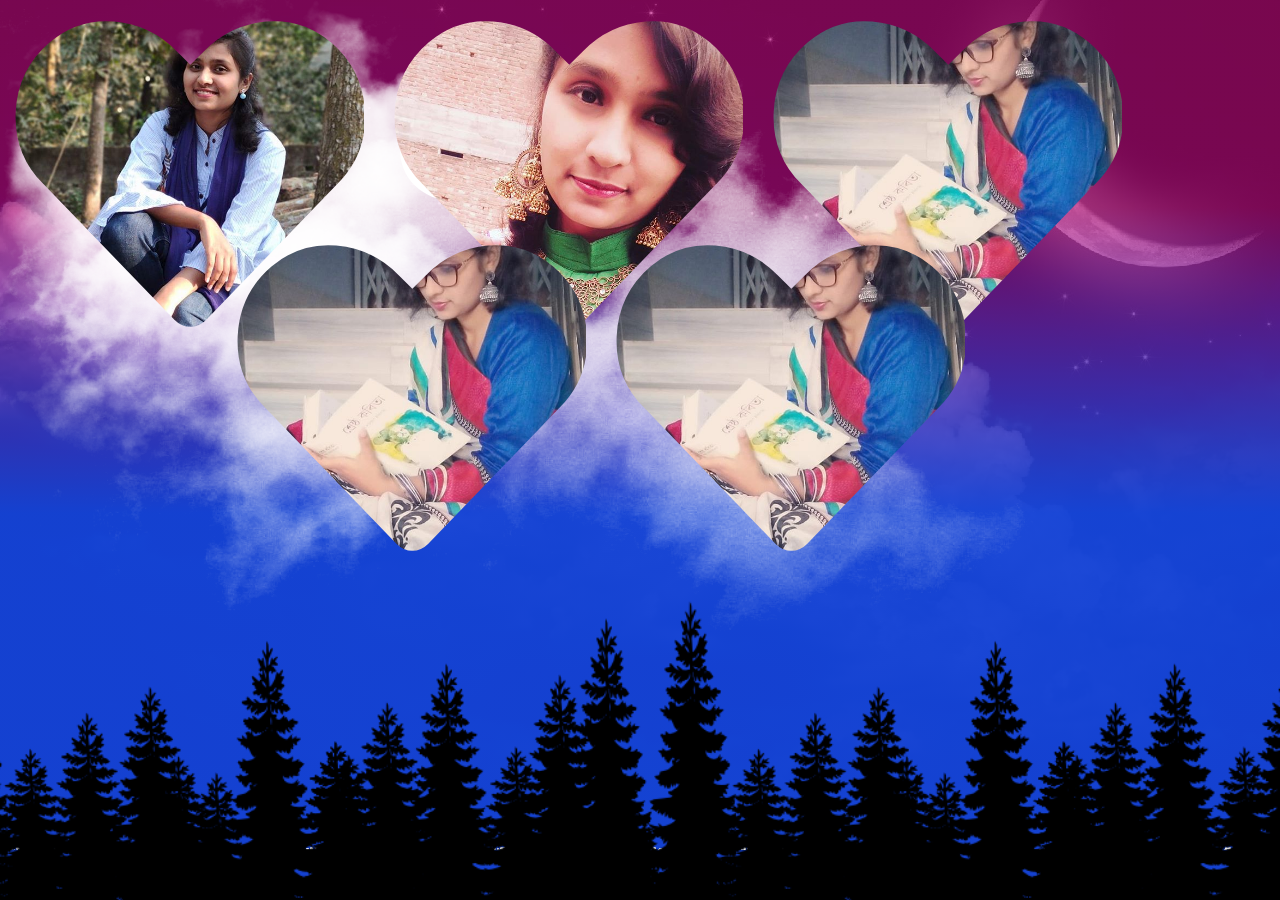
<file: StarryNightWebsiteBanner.html>
<!DOCTYPE html>
<html>

<head>
	<title>Starry-Night-Website-Banner</title>
	<link rel="stylesheet" type="text/css" href="css/all.css">
	<link rel="stylesheet" type="text/css" href="css/bootstrap.css">
	<link rel="stylesheet" type="text/css" href="css/style.css">
</head>

<body>
	<iframe style="display: none;" width="853" height="480" src="https://youtu.be/zECvhBy3b94,rel=0&autoplay=1" frameborder="0" allow="accelerometer; autoplay; clipboard-write; encrypted-media; gyroscope; picture-in-picture" allowfullscreen></iframe>
	<audio src="audio/apointment-letter.mp3" autoplay></audio>
	<div id="background">
		<div class="scene">
			<div class="moon"></div>
			<img class="forest" src="img/forest.png">
			<img class="cloud1" src="img/cloud1.png">
			<img class="cloud2" src="img/cloud2.png">
			<img class="cloud3" src="img/cloud3.png">
			<img class="cloud4" src="img/cloud1.png">
			<img class="cloud5" src="img/cloud2.png">
			<img class="cloud6" src="img/cloud3.png">
		</div>
	</div>
	<div id="about">
		<div class="container">
			<div class="row">
				<div class="col-md-4">
					<div style="z-index: 1000;" id="c"><i class="fas fa-heart"></i></div>
				</div>
				<!-- /.col-md-4 -->
				<div class="col-md-4">
					<div style="z-index: 1000;" id="b"><i class="fas fa-heart"></i></div>
				</div>
				<!-- /.col-md-4 -->
				<div class="col-md-4">
					<div style="z-index: 1000;" id="a"><i class="fas fa-heart"></i></div>
				</div>
				<!-- /.col-md-4 -->
			</div>
			<!-- /.row -->
			<div style="position: absolute; top: 224px; left: 237px;" class="row">
				<div class="col-md-6">
					<div style="z-index: 1000;" id="e"><i class="fas fa-heart"></i></div>
				</div>
				<div class="col-md-6">
					<div style="z-index: 1000;" id="f"><i class="fas fa-heart"></i></div>
				</div>
			</div>
		</div>
		<!-- /.container- -->
	</div>
	<script type="text/javascript">
		function stars() {
			let count = 500;
			let scene = document.querySelector('.scene');
			let i = 0;
			while (i < count) {
				let star = document.createElement("i");
				let x = Math.floor(Math.random() * window.innerWidth);
				let y = Math.floor(Math.random() * window.innerheihgt);
				let duration = Math.random() * 10;
				let size = Math.random() * 2;

				star.style.left = x + 'px';
				star.style.top = y + 'px';
				star.style.width = 1 + size + 'px';
				star.style.height = 1 + size + 'px';

				star.style.animationDuration = 6 + duration + 's';
				star.style.animationDealy = duration + 's';

				scene.appendChild(star)
				i++
			}
		}
		stars()
	</script>
</body>

</html>
</file>
<file: css/style.css>
* {
	margin: 0;
	padding: 0;
	box-sizing: border-box;
}
#background{
    background: url(../img/288888274.jpg);
    
    background-position: center;
}
.scene {
	position: relative;
	width: 100%;
	height: 100vh;
	background: rgb(213,72,251);
    background: linear-gradient(180deg, rgba(190, 11, 121, 0.631) 23%, rgba(21,67,214,0.969625350140056) 57%);
	background-attachment: fixed;
    overflow: hidden;
    animation: akash;
}
@keyframes akash {
	0%
	{
        background: linear-gradient(#111425,#3751e0,);
        color: #000;
	}
	20%
	{
		background: linear-gradient(#111425,#0a303bbe,);
	}
	40%
	{
		background: linear-gradient(#111425,#3751e052,);
	}
	70%
	{
		background: linear-gradient(#111425,#920842cc,);
	}
	100%
	{
		background: linear-gradient(#111425,#54075e,);
	}
}
.moon {
	position: absolute;
	top: 100px;
	left: 400px;
	width: 100px;
	height: 100px;
	background: #fff;
	border-radius: 50%;
	z-index: 0;
}
.moon:after {
	content: '';
	position: absolute;
	top: -15px;
	left: 15px;
	width: 100%;
	height: 100%;
	border-radius: 50%;
	background: linear-gradient(#111425,#3751e0);
	background-attachment: fixed;
}
.forest {
	position: absolute;
	bottom: 0;
	left: 0;
	width: 100%;
	z-index: 1000;
	transform: scale(1.2);
}
.scene i {
	position: absolute;
	bottom: 50px;
	background: #fff;
	border-radius: 50%;
	animation: as linear infinite;
}
@keyframes as {
	0%
	{
		opacity: 0;
		transform: translateY(0);
	}
	10%,90%
	{
		opacity: 1;
	}
	100%
	{
		opacity: 0;
		transform: translateY(-700px);
	}
}
.cloud1 {
	position: absolute;
	top: 0;
	left: 0;
	z-index: 500;
	animation: animateCloud 50s linear infinite;
}
.cloud2 {
	position: absolute;
	top: 0;
	left: 0;
	max-width: 500px;
	z-index: 540;
	animation: animateCloud 35s linear infinite;
}
.cloud3 {
	position: absolute;
	top: 0;
	left: 0;
	max-width: 600px;
	z-index: 500;
	animation: animateCloud 80s linear infinite;
}
.cloud4 {
	position: absolute;
	top: 200px;
	left: 0;
	max-width: 300px;
	z-index: 500;
	animation: animateCloud 70s linear infinite;
	animation-delay: -20s;
}
.cloud5 {
	position: absolute;
	top: 150px;
	left: 0;
	max-width: 500px;
	z-index: 500;
	animation: animateCloud 40s linear infinite;
	animation-delay: -5s;
}
.cloud6 {
	position: absolute;
	top: 75px;
	left: 0;
	max-width: 400px;
	z-index: 500;
	animation: animateCloud 30s linear infinite;
	animation-delay: -10s;
}

@keyframes animateCloud {
	0% {
		transform: translateX(-100px) scale(1);
	}
	100% {
		transform: translateX(400px) scale(1.5);
	}
}
#about {
    position: absolute;
    top: 0;
    z-index: 700;
}
#about h3 {
    color: #333332;
    font-family: bernadette;
    font-size: 28pt;
    text-transform: capitalize;
    padding-bottom: 30px;
}
#about p{
    font-size: 13pt;
    padding-bottom: 30px;
}
#about a{
    text-decoration: none;
    text-transform: uppercase;
    padding: 7px 12px;
    border-radius: 20px;
    color: #ecec;
    background: rgb(200,92,63);
    background: linear-gradient(90deg, rgba(200,92,63,0.9164040616246498) 43%, rgba(85,74,187,0.9416141456582633) 65%);
}
#about #a i {
    text-align: center;
    font-weight: 700;
    font-size: 262pt;
    background: url(../img/an-4.jpg) no-repeat;
	background-size: cover;
  -webkit-text-fill-color: transparent;
  -webkit-background-clip: text;
    animation: hbeat 2s linear infinite;
    
}
#about #b i {
    text-align: center;
    font-weight: 700;
    font-size: 262pt;
    background: url(../img/an-6.jpg) no-repeat;
    background-size: cover;
    -webkit-text-fill-color: #3198c100;
    -webkit-background-clip: text;
    animation: hbeat-2 2.2s cubic-bezier(0.79, 0.06, 1, 1) infinite;
    
}
#about #c i {
    text-align: center;
    font-weight: 700;
    font-size: 262pt;
    background: url(../img/an-1.jpg) no-repeat;
	background-size: cover;
    -webkit-text-fill-color: #de212100;
  -webkit-background-clip: text;
  animation: hbeat-3 11.3s cubic-bezier(0.4, 5, 1, 2) infinite;
  
}
#about #e i {
    text-align: center;
    font-weight: 700;
    font-size: 262pt;
    background: url(../img/an-4.jpg) no-repeat;
	background-size: cover;
  -webkit-text-fill-color: transparent;
  -webkit-background-clip: text;
    animation: hbeat-4 2s linear infinite;
    
}
#about #f i {
    text-align: center;
    font-weight: 700;
    font-size: 262pt;
    background: url(../img/an-4.jpg) no-repeat;
	background-size: cover;
  -webkit-text-fill-color: transparent;
  -webkit-background-clip: text;
    animation: hbeat-5 2s linear infinite;
    
}
@keyframes hbeat {
    0% {
        transform: scale(.6);
        background-image: linear-gradient(45deg, #0c0a8cb0 45%, #26a541af 60%), url(../img/an-1.jpg);
        background-size: cover;
        background-position:center top;
        background-repeat: no-repeat;
    }
    20% {
        transform: scale(.6);
        background-image: linear-gradient(45deg, #26a541af 45%, #0c0a8cb0 60%), url(../img/an-5.jpg);
        background-size: cover;
        background-position:center top;
        background-repeat: no-repeat;
    }
    40% {
        transform: scale(.7);
        background-image: linear-gradient(45deg, #0c0a8cb0 45%, #26a541af 60%), url(../img/an-1.jpg);
        background-size: cover;
        background-position:center top;
        background-repeat: no-repeat;
    }
    60% {
        transform: scale(.9);
        background-image: linear-gradient(45deg, #26a541af 45%, #0c0a8cb0 60%), url(../img/an-5.jpg);
        background-size: contain;
        background-position:center top;
        background-repeat: no-repeat;
    }
    80% {
        transform: scale(.7);
        background-image: linear-gradient(45deg, #0c0a8cb0 45%, #26a541af 60%), url(../img/an-1.jpg);
        background-size: cover;
        background-position:center top;
        background-repeat: no-repeat;
    }
    100% {
        transform: scale(.6);
        background-image: linear-gradient(45deg, #26a541af 45%, #0c0a8cb0 60%), url(../img/an-5.jpg);
        background-size: cover;
        background-position:center top;
        background-repeat: no-repeat;
    } 
 }
 @keyframes hbeat-2 {
    0% {
        transform: scale(.5);
        background-image: linear-gradient(45deg, #2c4af229 45%, #00ffff48 60%), url(../img/an-6.jpg);
        background-size: cover;
        background-position: center;
    }
    20% {
        transform: scale(.6);
        background-image: linear-gradient(45deg, #00ffff3f 45%, #3a18f833 60%), url(../img/an-2.jpg);
        background-size: cover;
        background-position: center;
    }
    40% {
        transform: scale(.7);
        background-image: linear-gradient(45deg, #3a18f852 45%, #00ffff49 60%), url(../img/an-6.jpg);
        background-size: cover;
        background-position: center;
    }
    60% {
        transform: scale(.8);
        background-image: linear-gradient(45deg, #00ffff2c 45%, #3a18f823 60%), url(../img/an-2.jpg);
        background-size: cover;
        background-position: center;
    }
    80% {
        transform: scale(.7);
        background-image: linear-gradient(45deg, #4729f025 45%, #20d8f023 60%), url(../img/an-6.jpg);
        background-size: cover;
        background-position: center;
    }
    100% {
        transform: scale(.6);
        background-image: linear-gradient(45deg, #00ffff21 45%, #452bd82c 60%), url(../img/an-2.jpg);
        background-size: cover;
        background-position: center;
    } 
 }
 @keyframes hbeat-3 {
    0% {
        transform: scale(.5);
        background-image: linear-gradient(45deg, #e1129cb4 45%, #2f23e091 60%), url(../img/an-3.jpg);
            background-size: 100% 111%;
    background-position: 2px 21px;
    }
    20% {
        transform: scale(.6);
        background-image: linear-gradient(45deg, #2f23e091 45%, #1bcfeb9d 60%), url(../img/an-4.jpg);
            background-size: 100% 111%;
    background-position: 2px 21px;
    }
    40% {
        transform: scale(.7);
        background-image: linear-gradient(45deg, #19abc2a6 45%, #2f23e091 60%), url(../img/an-3.jpg);
            background-size: 100% 111%;
    background-position: 2px 21px;
    }
    60% {
        transform: scale(.8);
        background-image: linear-gradient(45deg, #2f23e091 45%, #19b1c9b2 60%), url(../img/an-4.jpg);
            background-size: 100% 111%;
    background-position: 2px 21px;
    }
    80% {
        transform: scale(.7);
        background-image: linear-gradient(45deg, #1fb3ca81 45%, #2f23e091 60%), url(../img/an-3.jpg);
            background-size: 100% 111%;
    background-position: 2px 21px;
    }
    100% {
        transform: scale(.6);
        background-image: linear-gradient(45deg, #2f23e091 45%, #43c0d391 60%), url(../img/an-4.jpg);
            background-size: 100% 111%;
    background-position: 2px 21px;
    } 
 }
 @keyframes hbeat-4 {
    0% {
        transform: scale(.5);
        background-image: linear-gradient(45deg, #4c086b81 45%, #fe77d6c7 60%), url(../img/an-7.jpg);
            background-size: 100% 111%;
    background-position: 2px 21px;
    }
    20% {
        transform: scale(.6);
        background-image: linear-gradient(45deg, #aac41693 45%, #4c086b81 60%), url(../img/an-8.jpg);
            background-size: 100% 111%;
    background-position: 2px 21px;
    }
    40% {
        transform: scale(.7);
        background-image: linear-gradient(45deg, #4c086b81 45%, #aac41693 60%), url(../img/an-7.jpg);
            background-size: 100% 111%;
    background-position: 2px 21px;
    }
    60% {
        transform: scale(.8);
        background-image: linear-gradient(45deg, #aac41693 45%, #4c086b81 60%), url(../img/an-8.jpg);
            background-size: 100% 111%;
    background-position: 2px 21px;
    }
    80% {
        transform: scale(.7);
        background-image: linear-gradient(45deg, #4c086b81 45%, #aac41693 60%), url(../img/an-7.jpg);
            background-size: 100% 111%;
    background-position: 2px 21px;
    }
    100% {
        transform: scale(.6);
        background-image: linear-gradient(45deg, #aac41693 45%, #4c086b81 60%), url(../img/an-8.jpg);
            background-size: 100% 111%;
    background-position: 2px 21px;
    } 
 } @keyframes hbeat-5 {
    0% {
        transform: scale(.5);
        background-image: linear-gradient(45deg,#ee5a248c 45%, #1a5acfa9 60%), url(../img/an-9.jpg);
            background-size: 100% 111%;
    background-position: 2px 21px;
    }
    20% {
        transform: scale(.6);
        background-image: linear-gradient(45deg, #1a5acfa9 45%, #ee5a248c 60%), url(../img/an-10.jpg);
            background-size: 100% 111%;
    background-position: 2px 21px;
    }
    40% {
        transform: scale(.7);
        background-image: linear-gradient(45deg, #ee5a248c 45%, #1a5acfa9 60%), url(../img/an-9.jpg);
            background-size: 100% 111%;
    background-position: 2px 21px;
    }
    60% {
        transform: scale(.8);
        background-image: linear-gradient(45deg, #1a5acfa9 45%, #ee5a248c 60%), url(../img/an-10.jpg);
            background-size: 100% 111%;
    background-position: 2px 21px;
    }
    80% {
        transform: scale(.7);
        background-image: linear-gradient(45deg, #ee5a248c 45%, #1a5acfa9 60%), url(../img/an-9.jpg);
            background-size: 100% 111%;
    background-position: 2px 21px;
    }
    100% {
        transform: scale(.6);
        background-image: linear-gradient(45deg, #1a5acfa9 45%, #ee5a248c 60%), url(../img/an-10.jpg);
            background-size: 100% 111%;
    background-position: 2px 21px;
    } 
 }
</file>
